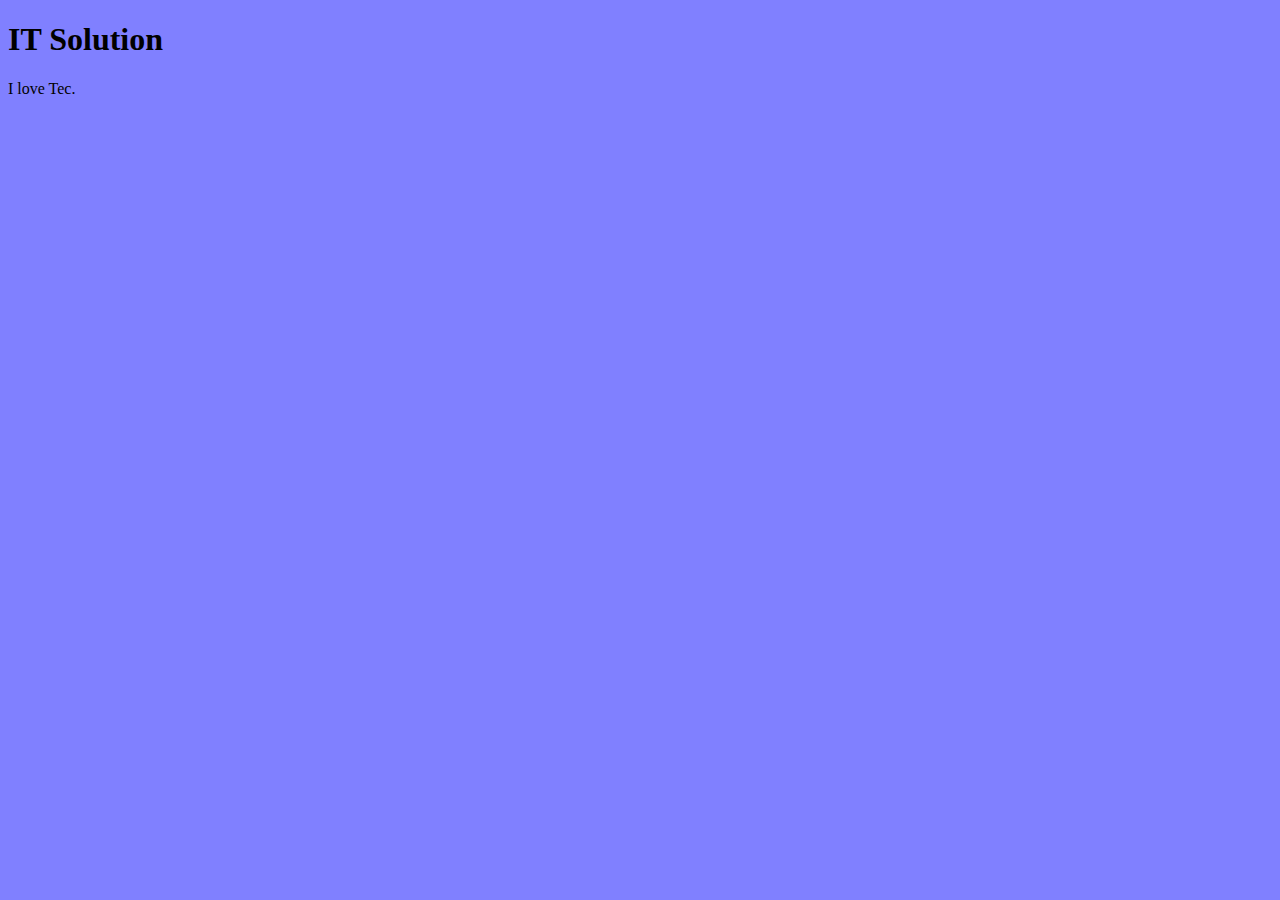
<file: lab-01/index.html>
<!DOCTYPE html>
<html>
<head>
  <link rel="stylesheet" href="style.css">
<title>Page Title</title>
</head>
<body>

<h1>IT Solution</h1>
<p>I love Tec.</p>
<script src="scripts.js"></script>
</body>
</html>
</file>
<file: lab-01/style.css>
body { background: 		#8080ff; }
</file>
